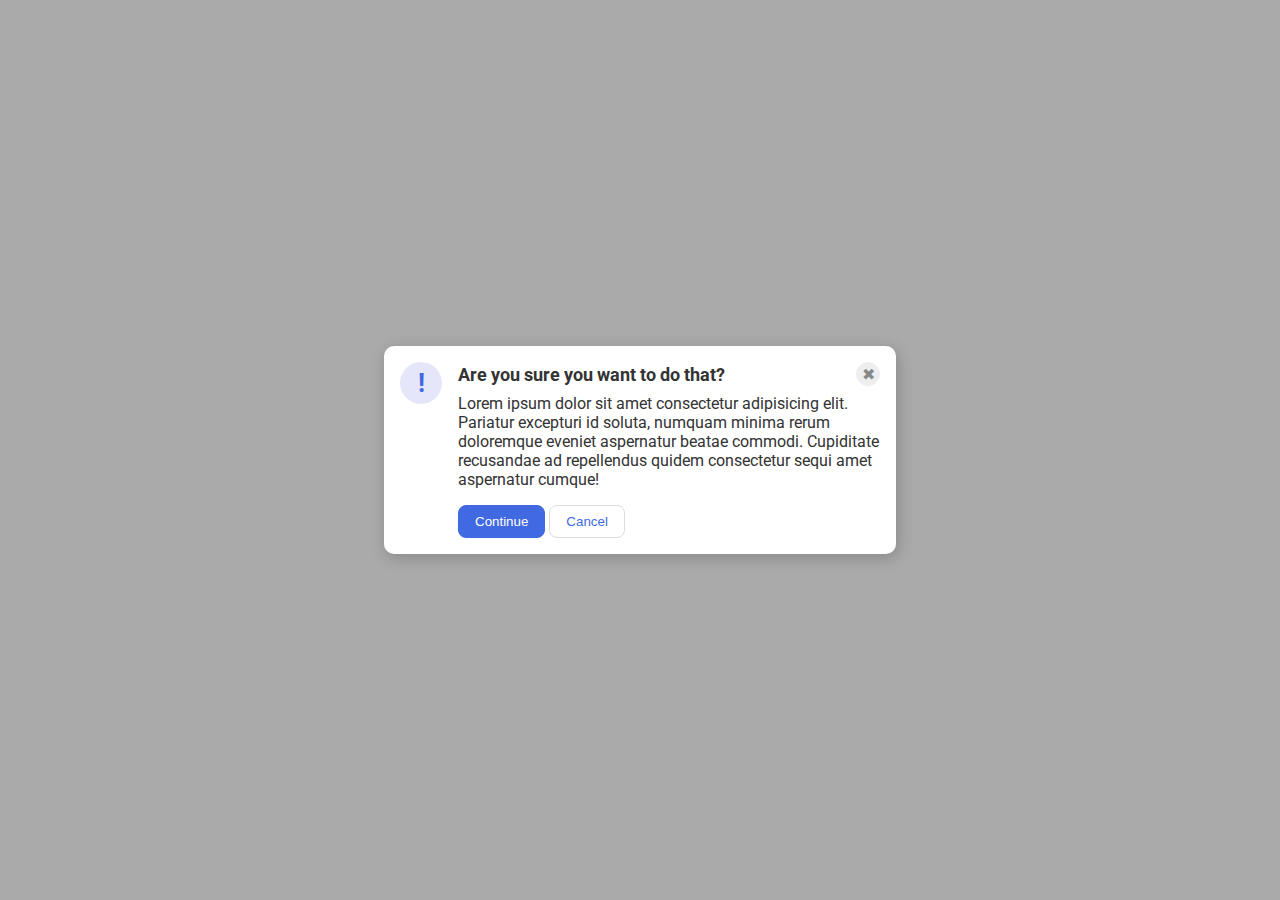
<file: foundations/flex/05-flex-modal/index.html>
<!DOCTYPE html>
<html lang="en">
  <head>
    <meta charset="UTF-8">
    <meta http-equiv="X-UA-Compatible" content="IE=edge">
    <meta name="viewport" content="width=device-width, initial-scale=1.0">
    <link rel="stylesheet" href="style.css">
    <title>Modal</title>
  </head>
  <body>
    <div class="modal">
      <div class="icon">!</div>
      <div class="container">
        <div class="header">Are you sure you want to do that?
          <button class="close-button">✖</button>
        </div>
        <div class="text">Lorem ipsum dolor sit amet consectetur adipisicing elit. Pariatur excepturi id soluta, numquam minima rerum doloremque eveniet aspernatur beatae commodi. Cupiditate recusandae ad repellendus quidem consectetur sequi amet aspernatur cumque!</div>
        <button class="continue">Continue</button>
        <button class="cancel">Cancel</button>
      </div>
    </div>
  </body>
</html>
</file>
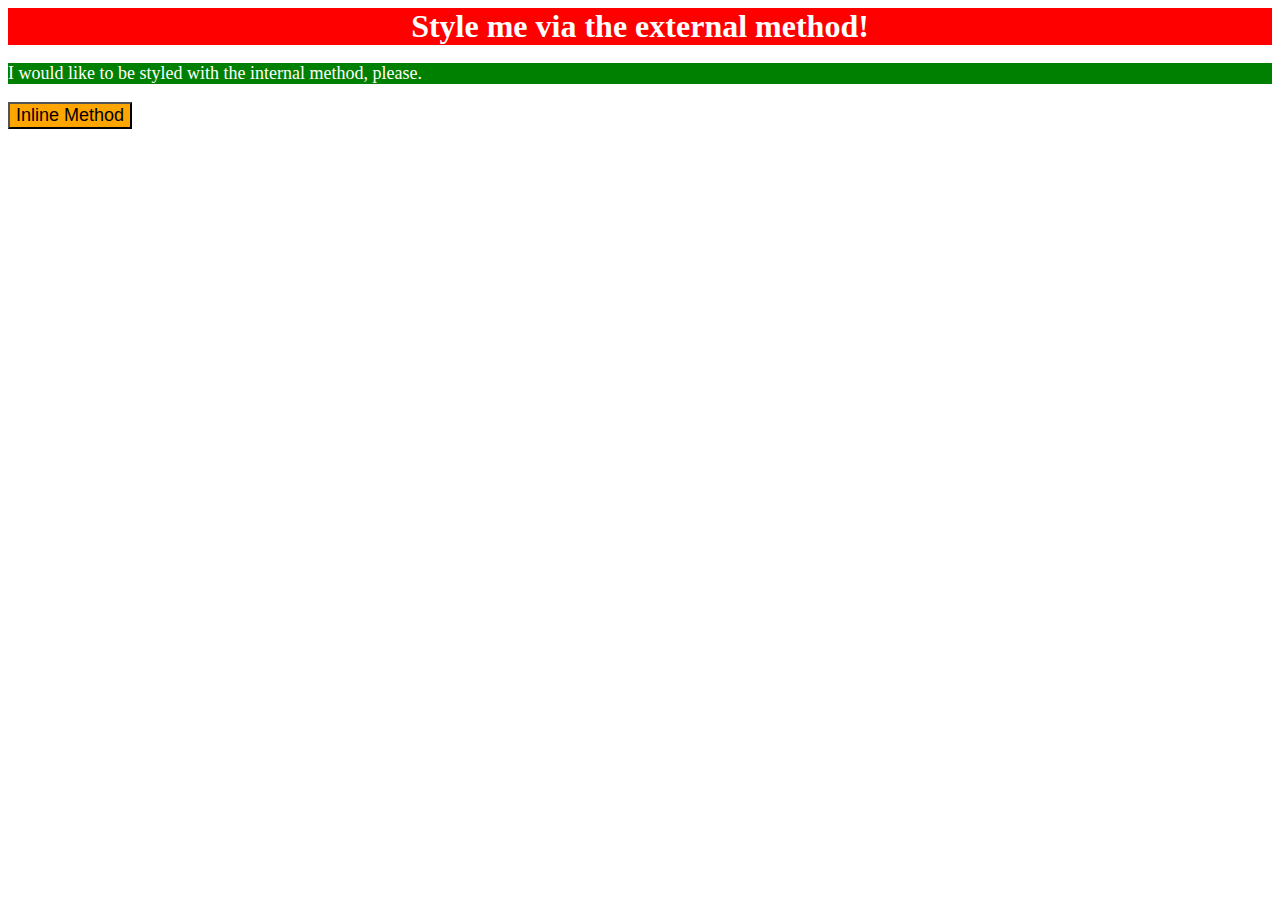
<file: foundations/intro-to-css/01-css-methods/index.html>
<!DOCTYPE html>
<html lang="en">
  <head>
    <meta charset="UTF-8">
    <meta http-equiv="X-UA-Compatible" content="IE=edge">
    <meta name="viewport" content="width=device-width, initial-scale=1.0">
    <title>Methods for Adding CSS</title>
    <link rel="stylesheet" href="styles.css">
    
    <style>
      p{
        background-color: green;
        color: white;
        font-size: 18px;
      }
    </style>
  </head>
  <body>
    <div>Style me via the external method!</div>
    <p>I would like to be styled with the internal method, please.</p>
    <button style="background-color:orange ; font-size: 18px;color:black;">Inline Method</button>
  </body>
</html>
</file>
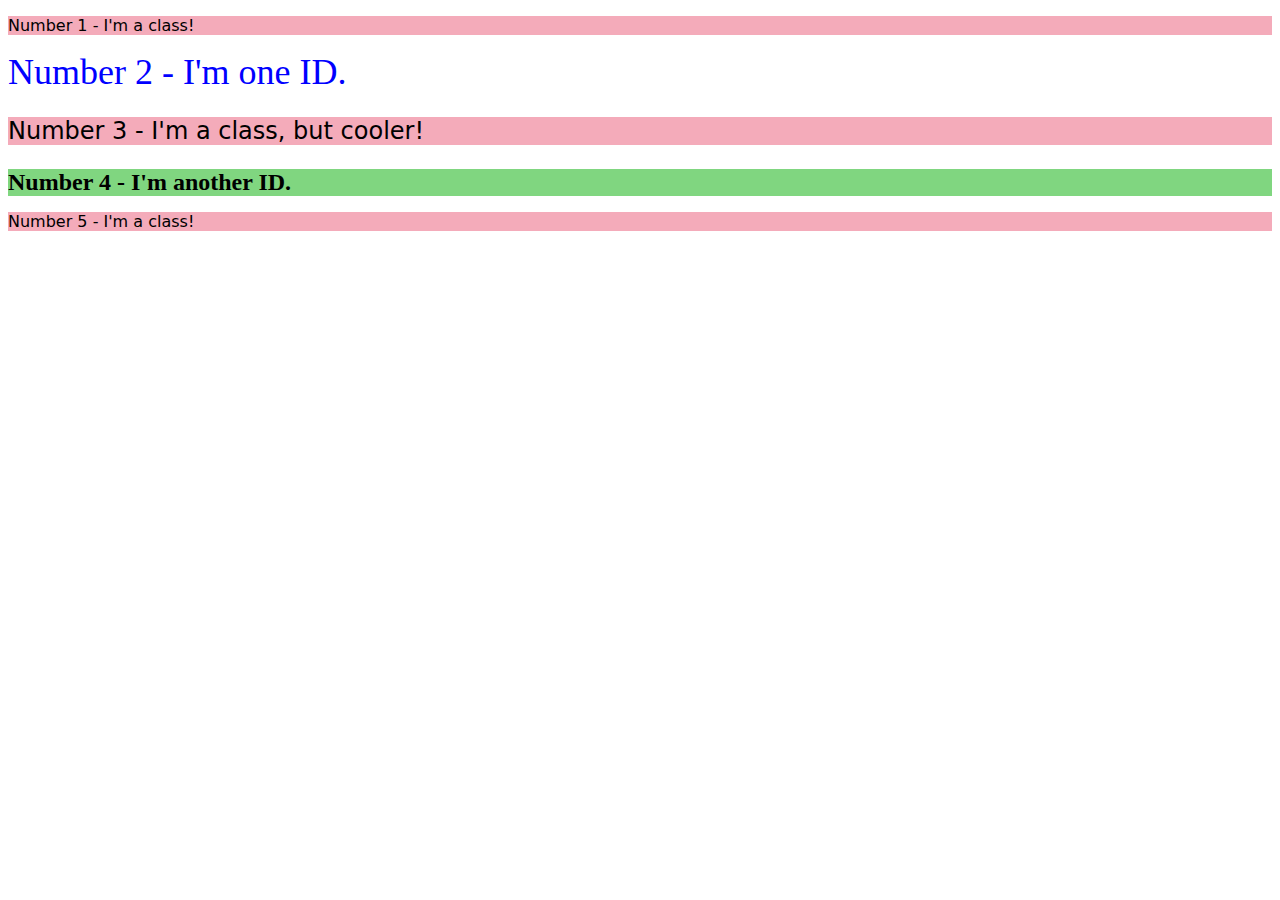
<file: foundations/intro-to-css/02-class-id-selectors/index.html>
<!DOCTYPE html>
<html lang="en">
  <head>
    <meta charset="UTF-8">
    <meta http-equiv="X-UA-Compatible" content="IE=edge">
    <meta name="viewport" content="width=device-width, initial-scale=1.0">
    <title>Class and ID Selectors</title>
    <link rel="stylesheet" href="style.css">
  </head>
  <body>
    <p class="odd">Number 1 - I'm a class!</p>
    <div id="two">Number 2 - I'm one ID.</div>
    <p class="odd" id="three">Number 3 - I'm a class, but cooler!</p>
    <div id="four">Number 4 - I'm another ID.</div>
    <p class="odd">Number 5 - I'm a class!</p>
  </body>
</html>
</file>
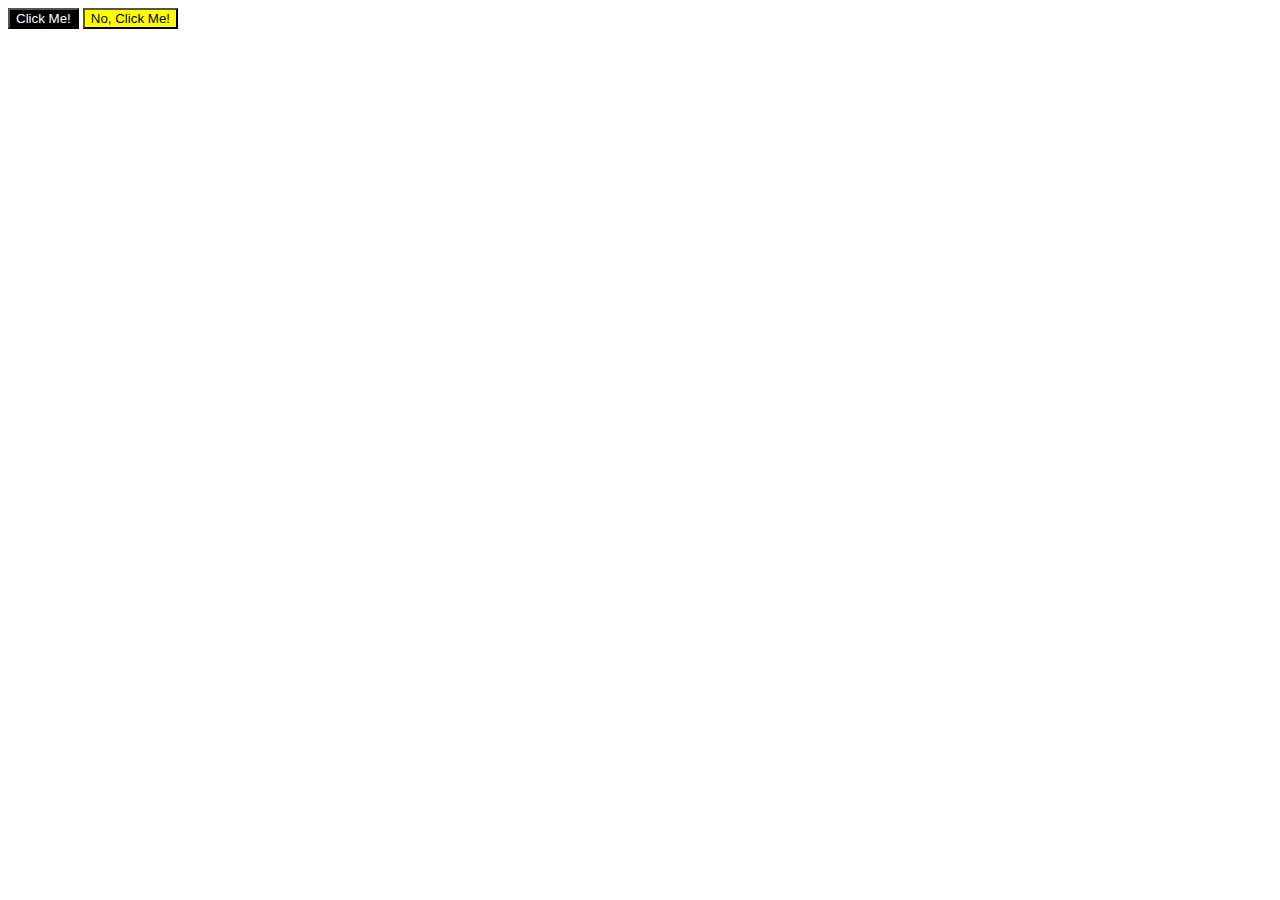
<file: foundations/intro-to-css/03-grouping-selectors/index.html>
<!DOCTYPE html>
<html lang="en">
  <head>
    <meta charset="UTF-8">
    <meta http-equiv="X-UA-Compatible" content="IE=edge">
    <meta name="viewport" content="width=device-width, initial-scale=1.0">
    <title>Grouping Selectors</title>
    <link rel="stylesheet" href="style.css">
  </head>
  <body>
    <button class="font" id="one">Click Me!</button>
    <button class="font" id="two">No, Click Me!</button>
  </body>
</html>
</file>
<file: foundations/flex/05-flex-modal/style.css>
@import url('https://fonts.googleapis.com/css2?family=Roboto:wght@400;700&display=swap');

html, body {
  height: 100%;
}

body {
  font-family: Roboto, sans-serif;
  margin: 0;
  background: #aaa;
  color: #333;
  /* I'll give you this one for free lol */
  display: flex;
  align-items: center;
  justify-content: center;
}

.modal {
  background: white;
  width: 480px;
  border-radius: 10px;
  box-shadow: 2px 4px 16px rgba(0,0,0,.2);
  display: flex;
  gap: 16px;
  padding: 16px;
}

.icon {
  color: royalblue;
  font-size: 26px;
  font-weight: 700;
  background: lavender;
  width: 42px;
  height: 42px;
  border-radius: 50%;
  display: flex;
  align-items: center;
  justify-content: center;
  flex-shrink: 0;
}

.close-button {
  background: #eee;
  border-radius: 50%;
  color: #888;
  font-weight: 400;
  font-size: 16px;
  height: 24px;
  width: 24px;
  display: flex;
  align-items: center;
  justify-content: center;
  border: 1px solid #eee;
  padding: 0;
}

button {
  cursor: pointer;
  padding: 8px 16px;
  border-radius: 8px;
}

button.continue {
  background: royalblue;
  border: 1px solid royalblue;
  color: white;
}

button.cancel {
  background: white;
  border: 1px solid #ddd;
  color: royalblue;
}
.header{
  display: flex;
  align-items: center;
  justify-content: space-between;
  font-size: 18px;
  font-weight: 700;
  margin-bottom: 8px;
}
.text{
  margin-bottom: 16px;
}
</file>
<file: foundations/intro-to-css/01-css-methods/styles.css>
div{
    background-color: red;
    font-size: 32px;
    text-align: center;
    color: white;
    font-weight: 700;

}
</file>
<file: foundations/intro-to-css/02-class-id-selectors/style.css>
/* Add CSS Styling */
.odd{
    background-color: rgba(226, 43, 80, 0.396);
    font-family: Verdana, DejaVu Sans, sans-serif;
}
#two{
    color: blue;
    font-size: 36px;
}
#three{
    font-size: 24px;
}
#four
{
    background-color: rgb(128, 214, 128);
    color: black;
    font-size: 24px;
    font-weight: bold;
}
</file>
<file: foundations/intro-to-css/03-grouping-selectors/style.css>
/* Add CSS Styling */
.class
{
    font-size: 28px;
    font-family:  Helvetica,'Times New Roman', sans-serif;
}
#one{
    background-color: black;
    color: white;
}
#two{
    background-color: yellow;
    color: black;
}
</file>
